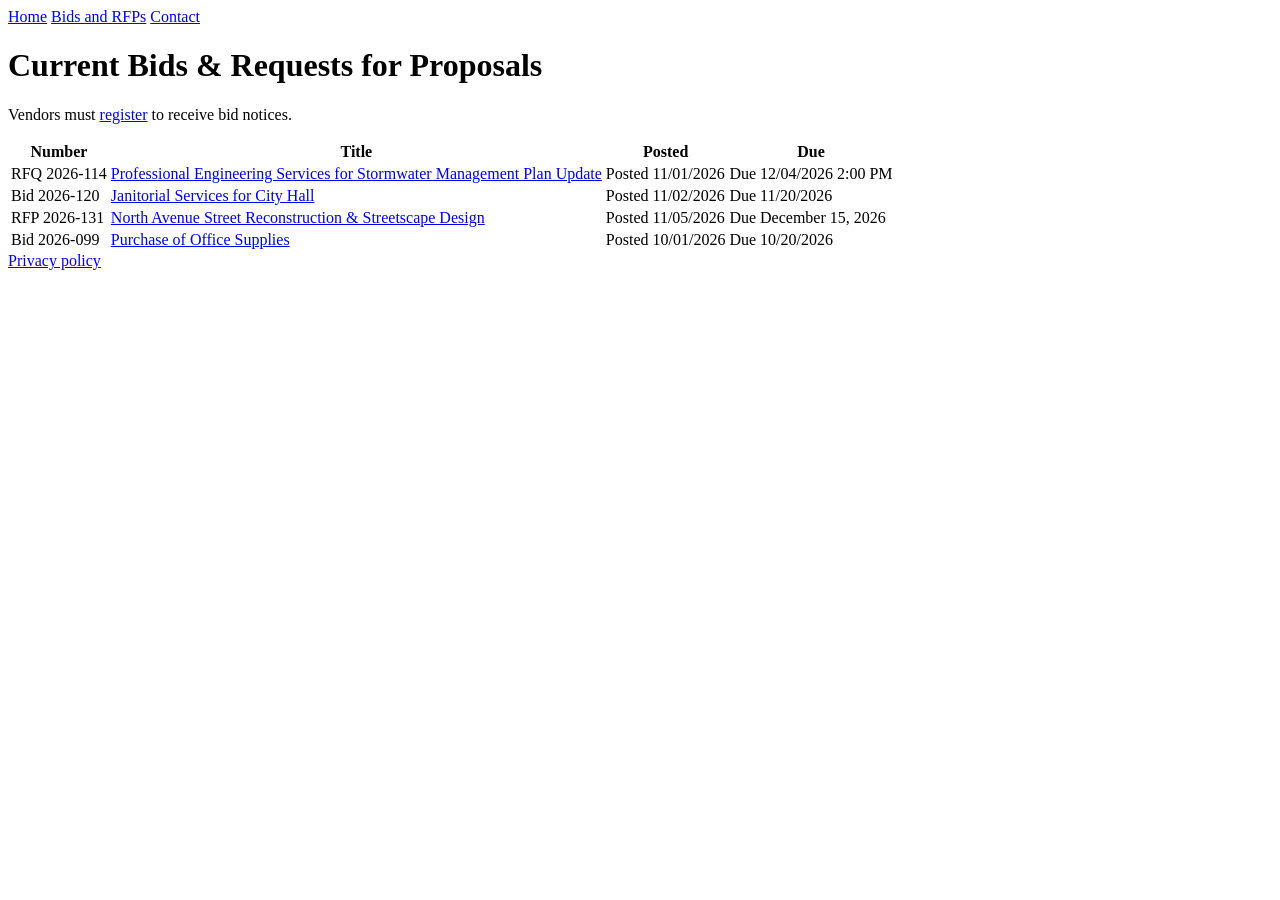
<file: rfp-scraper/tests/fixtures/city_bids_table.html>
<html><body>
<header><nav><a href="/">Home</a> <a href="/bids">Bids and RFPs</a> <a href="/contact">Contact</a></nav></header>
<main>
<h1>Current Bids &amp; Requests for Proposals</h1>
<p>Vendors must <a href="/register">register</a> to receive bid notices.</p>
<table class="bids">
  <tr><th>Number</th><th>Title</th><th>Posted</th><th>Due</th></tr>
  <tr><td>RFQ 2026-114</td>
      <td><a href="/docs/rfq-2026-114.pdf">Professional Engineering Services for Stormwater Management Plan Update</a></td>
      <td>Posted 11/01/2026</td><td>Due 12/04/2026 2:00 PM</td></tr>
  <tr><td>Bid 2026-120</td>
      <td><a href="/bids/2026-120">Janitorial Services for City Hall</a></td>
      <td>Posted 11/02/2026</td><td>Due 11/20/2026</td></tr>
  <tr><td>RFP 2026-131</td>
      <td><a href="/bids/2026-131">North Avenue Street Reconstruction &amp; Streetscape Design</a></td>
      <td>Posted 11/05/2026</td><td>Due December 15, 2026</td></tr>
  <tr><td>Bid 2026-099</td>
      <td><a href="/bids/2026-099">Purchase of Office Supplies</a></td>
      <td>Posted 10/01/2026</td><td>Due 10/20/2026</td></tr>
</table>
</main>
<footer><a href="/privacy">Privacy policy</a></footer>
</body></html>
</file>
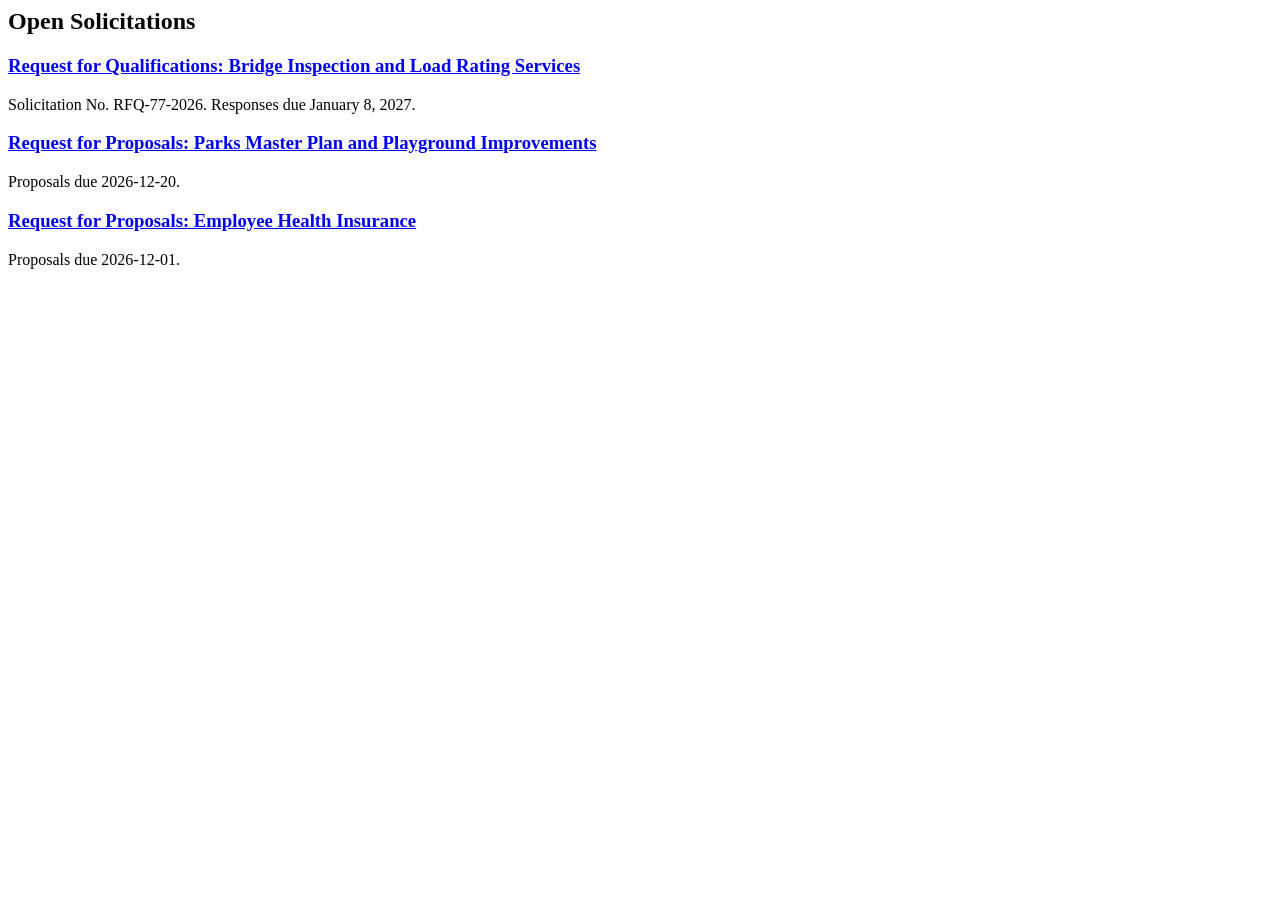
<file: rfp-scraper/tests/fixtures/county_cards.html>
<html><body><main>
<h2>Open Solicitations</h2>
<div class="list">
  <div class="card">
    <h3><a href="https://county.example.gov/procurement/rfp-77">Request for Qualifications: Bridge Inspection and Load Rating Services</a></h3>
    <p>Solicitation No. RFQ-77-2026. Responses due January 8, 2027.</p>
  </div>
  <div class="card">
    <h3><a href="https://county.example.gov/procurement/rfp-78">Request for Proposals: Parks Master Plan and Playground Improvements</a></h3>
    <p>Proposals due 2026-12-20.</p>
  </div>
  <div class="card">
    <h3><a href="https://county.example.gov/procurement/rfp-79">Request for Proposals: Employee Health Insurance</a></h3>
    <p>Proposals due 2026-12-01.</p>
  </div>
</div>
</main></body></html>
</file>
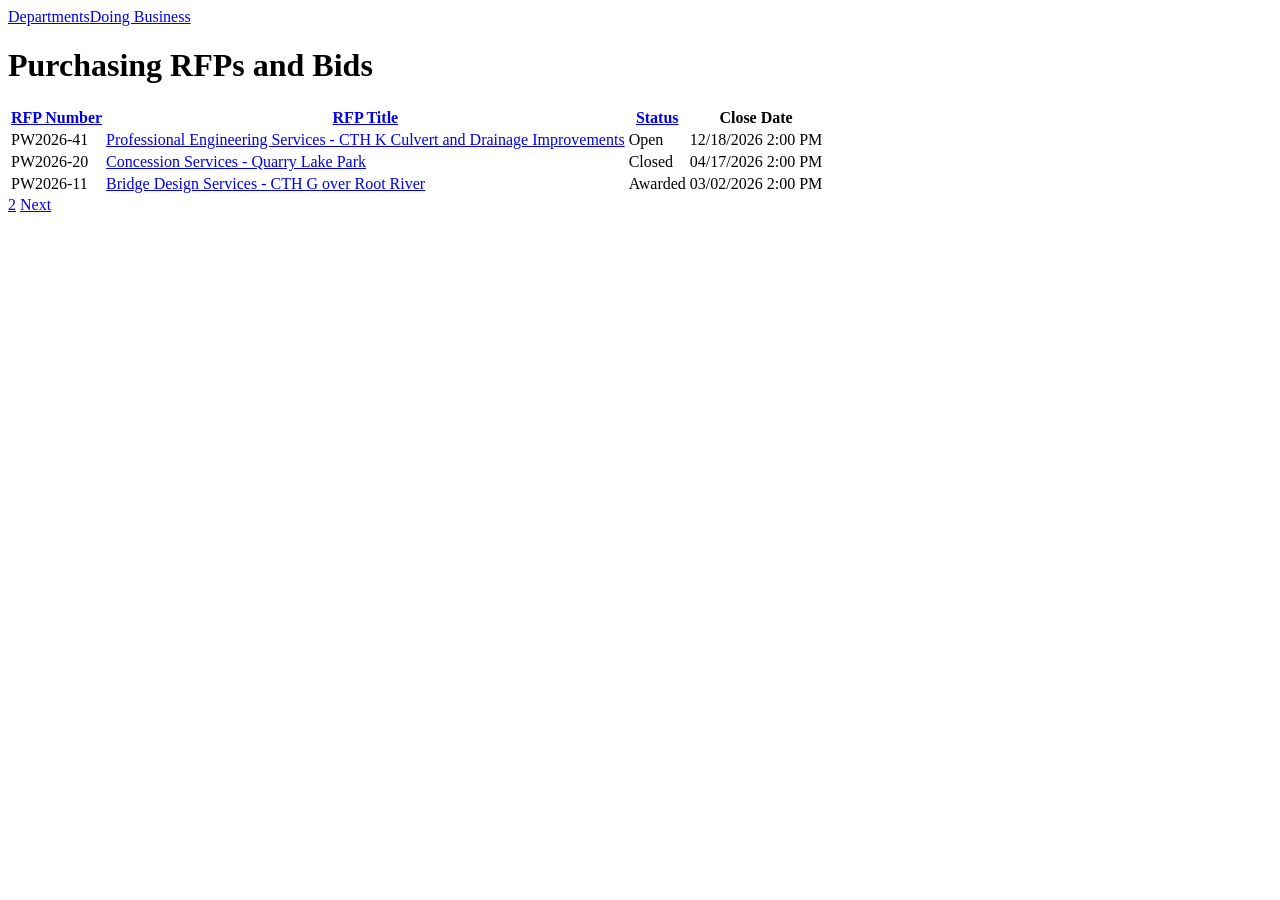
<file: rfp-scraper/tests/fixtures/county_rfp_component.html>
<html><body>
<nav role="navigation"><a href="/departments">Departments</a><a href="/business">Doing Business</a></nav>
<main>
<h1>Purchasing RFPs and Bids</h1>
<table class="listtable">
  <thead><tr>
    <th><a href="/departments/finance/purchasing-rfps-and-bids/-sortn-RFPNumber/-sortd-asc">RFP Number</a></th>
    <th><a href="/departments/finance/purchasing-rfps-and-bids/-sortn-RFPTitle/-sortd-asc">RFP Title</a></th>
    <th><a href="/departments/finance/purchasing-rfps-and-bids/-sortn-RFPStatus/-sortd-asc">Status</a></th>
    <th>Close Date</th>
  </tr></thead>
  <tbody>
  <tr><td>PW2026-41</td>
      <td><a href="/Home/Components/RFP/RFP/301/26">Professional Engineering Services - CTH K Culvert and Drainage Improvements</a></td>
      <td>Open</td><td>12/18/2026 2:00 PM</td></tr>
  <tr><td>PW2026-20</td>
      <td><a href="/Home/Components/RFP/RFP/280/26">Concession Services - Quarry Lake Park</a></td>
      <td>Closed</td><td>04/17/2026 2:00 PM</td></tr>
  <tr><td>PW2026-11</td>
      <td><a href="/Home/Components/RFP/RFP/270/26">Bridge Design Services - CTH G over Root River</a></td>
      <td>Awarded</td><td>03/02/2026 2:00 PM</td></tr>
  </tbody>
</table>
<div class="pager"><a href="/departments/finance/purchasing-rfps-and-bids/-npage-2">2</a> <a href="/departments/finance/purchasing-rfps-and-bids/-npage-2">Next</a></div>
</main></body></html>
</file>
